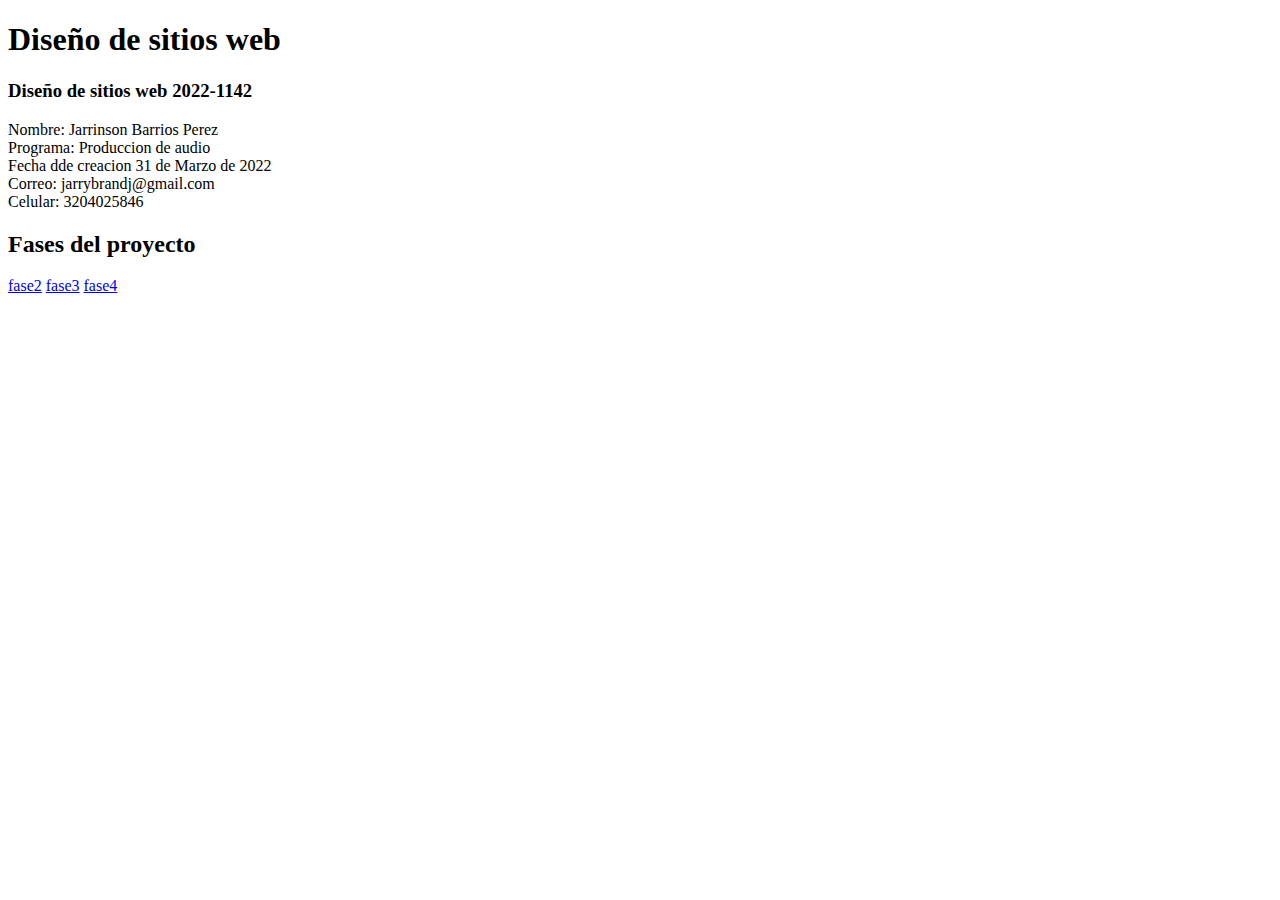
<file: index.html>
<!DOCTYPE html>
<html lang="en">
<head>
    <meta charset="UTF-8">
    <meta http-equiv="X-UA-Compatible" content="IE=edge">
    <meta name="viewport" content="width=device-width, initial-scale=1.0">
    <title>Document</title>
</head>
<body>
<h1>Diseño de sitios web</h1>
<h3>Diseño de sitios web 2022-1142</h3>
<p>Nombre: Jarrinson Barrios Perez<br>
Programa: Produccion de audio <br>
Fecha dde creacion 31 de Marzo de 2022<br>
Correo: jarrybrandj@gmail.com<br>
Celular: 3204025846<br>

</p>

<h2>Fases del proyecto</h2>   
<a href="fase2/design.html">fase2</a>
<a href="fase3/index.html">fase3</a>
<a href="Fase 4/index.html">fase4</a>
</body>
</html>
</file>
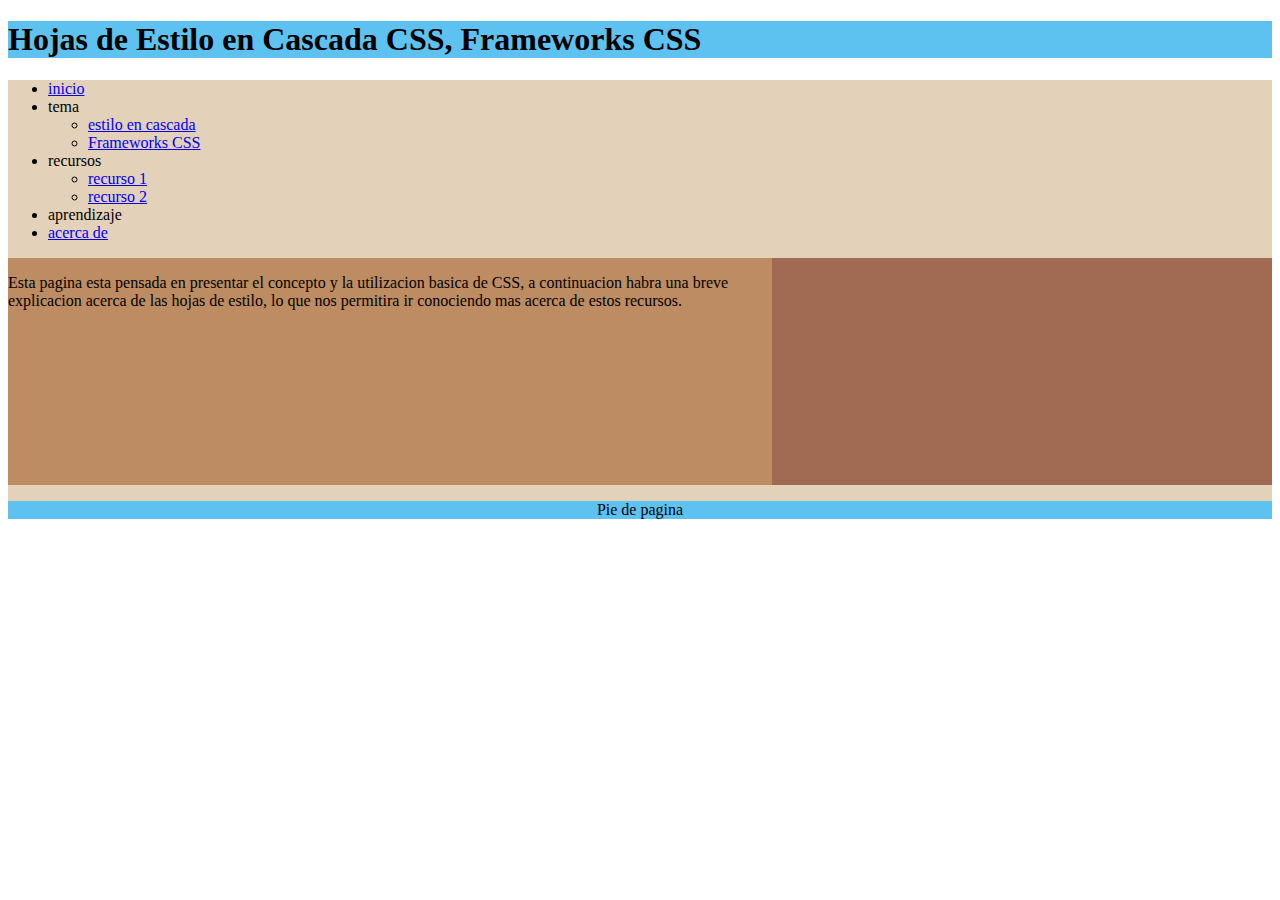
<file: Fase 3/index.html>
<!DOCTYPE html>
<html lang="en">
<head>
    <meta charset="UTF-8">
    <meta http-equiv="X-UA-Compatible" content="IE=edge">
    <meta name="viewport" content="width=device-width, initial-scale=1.0">
    <title>Document</title>
    <link rel="stylesheet" href="css/estilos.css">
</head>
<body>
    <header>
        <h1>Hojas de Estilo en Cascada CSS, Frameworks CSS</h1>
    </header>
<nav>
</h1>
</header>
<nav>
    <ul>
        <li><a href="index.html">inicio</a></li>
        <li>tema</li>
            <ul>
                <li><a href="tema1.html">estilo en cascada</a></li>
                <li><a href="tema2.html">Frameworks CSS</a></li>
            </ul>
        </li>
        <li>recursos
            <ul>
                <li><a href="recurso1.html">recurso 1</a></li>
                <li><a href="recurso2.html">recurso 2</a></li>
            </ul>
        </li>
        <li>aprendizaje</li>
        <li><a href="autor.html">acerca de</a></li>
    </ul>
</nav>
<main>
    <section>
        <article>
            <p>Esta pagina esta pensada en presentar el concepto y la utilizacion basica de CSS, a continuacion habra una breve explicacion acerca de las hojas de estilo, lo que nos permitira ir conociendo mas acerca de estos recursos.</p>

        </article>
        <article>
            <p></p>

        </article>
    </section>
    <aside>
        <iframe src="https://www.facebook.com/plugins/post.php?href=https%3A%2F%2Fwww.facebook.com%2Funadccavzipaquira%2F&width=500&show_text=true&height=223&appId" width="500" height="223" style="border:none;overflow:hidden" scrolling="no" frameborder="0" allowfullscreen="true" allow="autoplay; clipboard-write; encrypted-media; picture-in-picture; web-share"></iframe>
    </aside>
</main>
<footer>
    <p>Pie de pagina</p>
</footer>
</body>
</html>
</file>
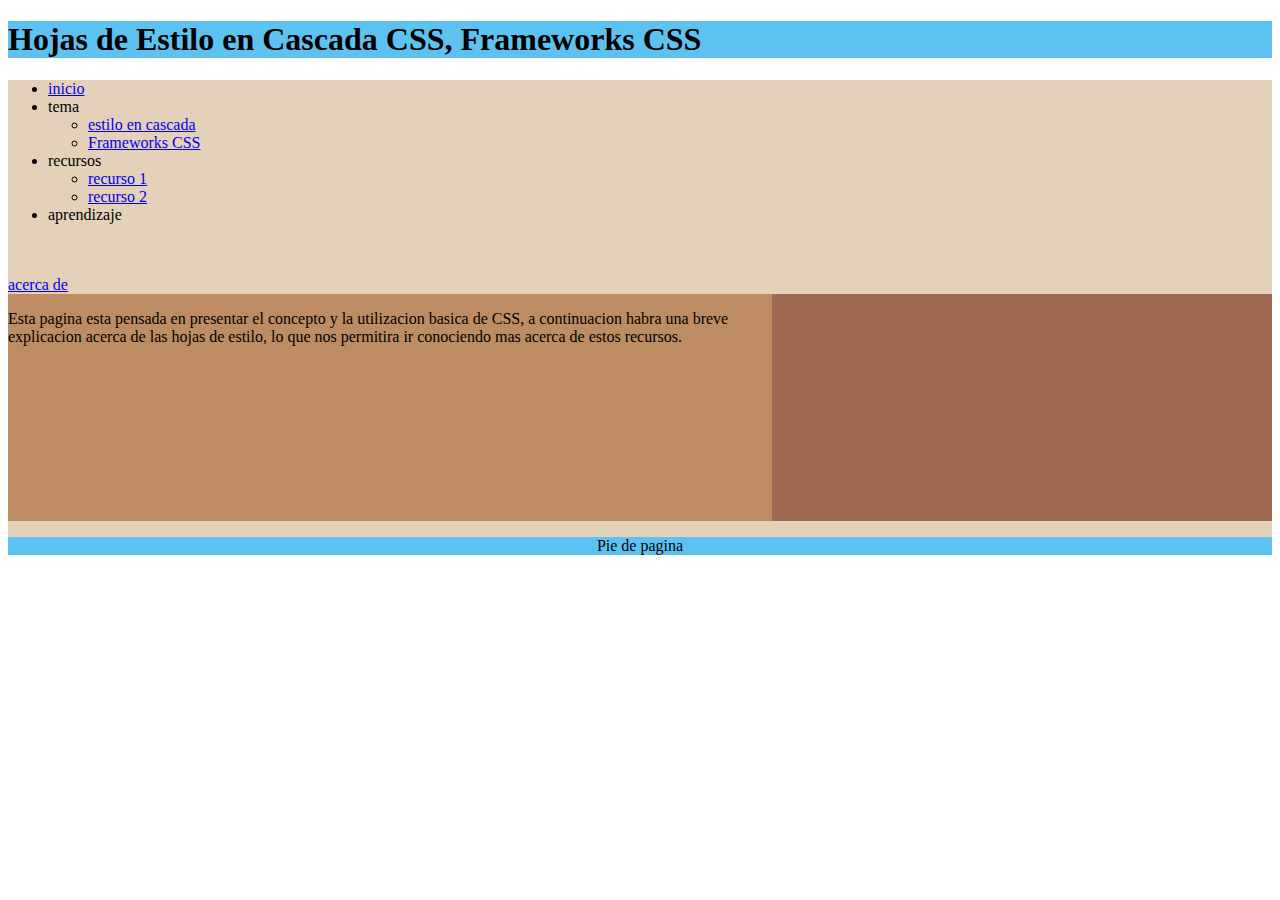
<file: Fase 4/index.html>
<!DOCTYPE html>
<html lang="en">

<head>
    <meta charset="UTF-8">
    <meta http-equiv="X-UA-Compatible" content="IE=edge">
    <meta name="viewport" content="width=device-width, initial-scale=1.0">
    <title>Document</title>
    <link rel="stylesheet" href="css/estilos.css">
</head>

<body>
    <header>
        <h1>Hojas de Estilo en Cascada CSS, Frameworks CSS</h1>
    </header>
    <nav>
        </h1>
        </header>
        <nav>
            <ul>
                <li><a href="index.html">inicio</a></li>
                <li>tema</li>
                <ul>
                    <li><a href="tema1.html">estilo en cascada</a></li>
                    <li><a href="tema2.html">Frameworks CSS</a></li>
                </ul>
                </li>
                <li>recursos
                    <ul>
                        <li><a href="recurso1.html">recurso 1</a></li>
                        <li><a href="recurso2.html">recurso 2</a></li>
                    </ul>
                </li>
                <li>aprendizaje</li>
            </ul>
            <li><a href="aprendizaje1.html" Aprendizaje 1</a></li>
            <li><a href="aprendizaje1.html" Aprendizaje 2</a></li>
            </ul>
            <li><a href="autor.html">acerca de</a></li>
            </ul>
        </nav>
        <main>
            <section>
                <article>
                    <p>Esta pagina esta pensada en presentar el concepto y la utilizacion basica de CSS, a continuacion
                        habra una breve explicacion acerca de las hojas de estilo, lo que nos permitira ir conociendo
                        mas acerca de estos recursos.</p>

                </article>
                <article>
                    <p></p>

                </article>
            </section>
            <aside>
                <iframe
                    src="https://www.facebook.com/plugins/post.php?href=https%3A%2F%2Fwww.facebook.com%2Funadccavzipaquira%2F&width=500&show_text=true&height=223&appId"
                    width="500" height="223" style="border:none;overflow:hidden" scrolling="no" frameborder="0"
                    allowfullscreen="true"
                    allow="autoplay; clipboard-write; encrypted-media; picture-in-picture; web-share"></iframe>
            </aside>
        </main>
        <footer>
            <p>Pie de pagina</p>
        </footer>
</body>

</html>
</file>
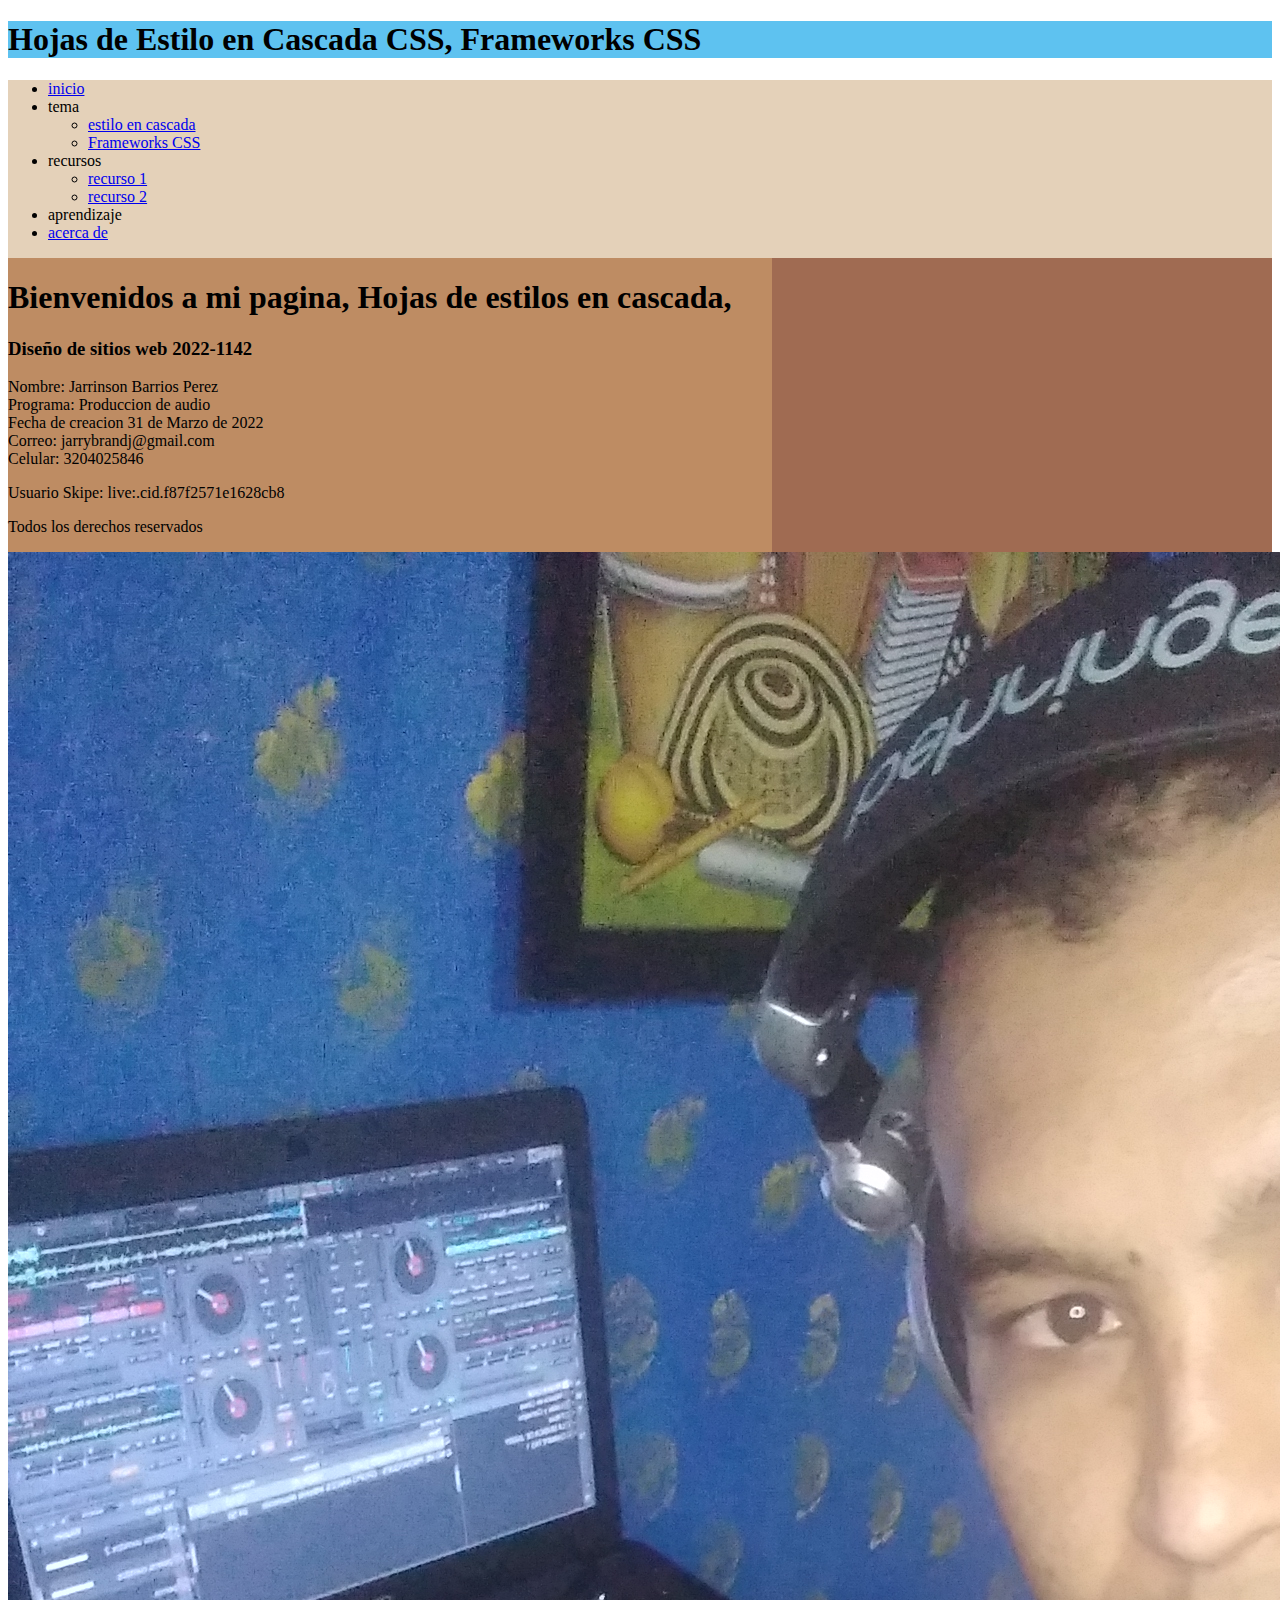
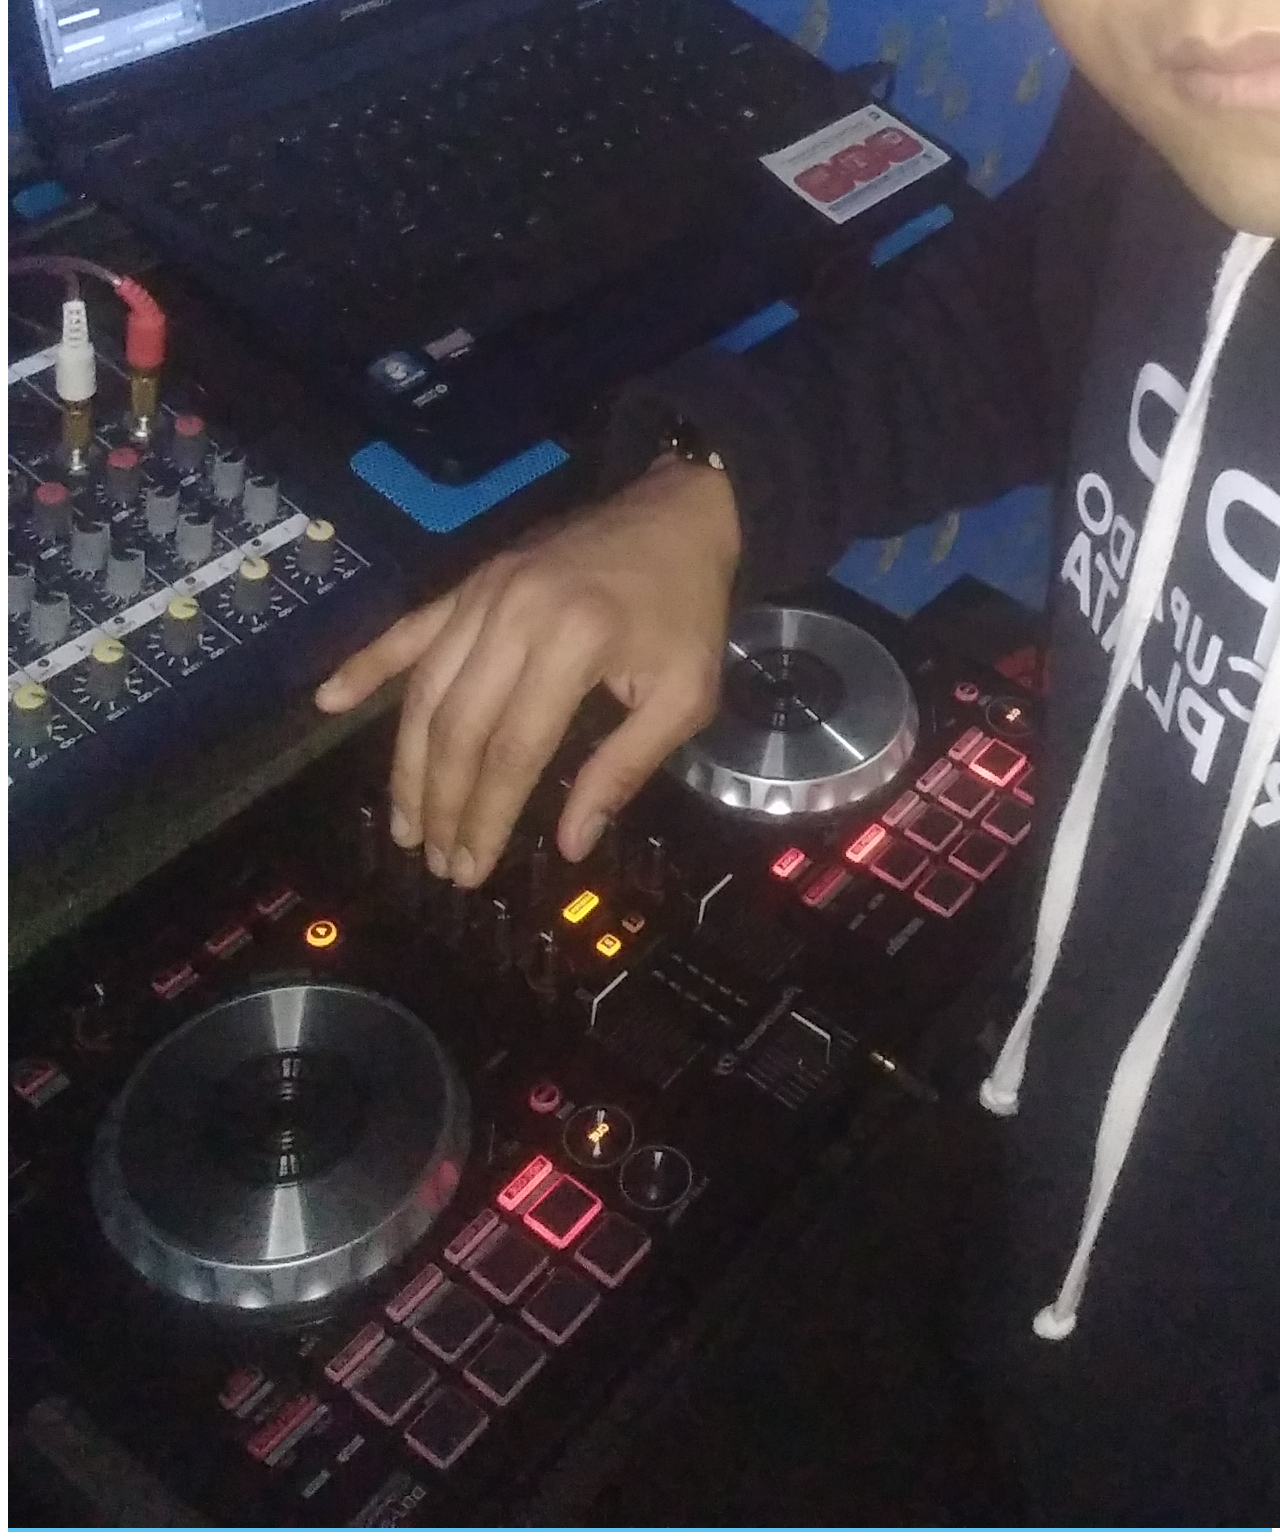
<file: Fase 3/autor.html>
<!DOCTYPE html>
<html lang="en">
<head>
    <meta charset="UTF-8">
    <meta http-equiv="X-UA-Compatible" content="IE=edge">
    <meta name="viewport" content="width=device-width, initial-scale=1.0">
    <title>Document</title>
    <link rel="stylesheet" href="css/estilos.css">
</head>
<body>
    <header>
        <h1>Hojas de Estilo en Cascada CSS, Frameworks CSS</h1>
    </header>
<nav>
</h1>
</header>
<nav>
    <ul>
        <li><a href="index.html">inicio</a></li>
        <li>tema</li>
            <ul>
                <li><a href="tema1.html">estilo en cascada</a></li>
                <li><a href="tema2.html">Frameworks CSS</a></li>
            </ul>
        </li>
        <li>recursos
            <ul>
                <li><a href="recurso1.html">recurso 1</a></li>
                <li><a href="recurso2.html">recurso 2</a></li>
            </ul>
        </li>
        <li>aprendizaje</li>
        <li><a href="autor.html">acerca de</a></li>
    </ul>
    
</nav>
<main>
    <section>
        <article>
              <p><h1>Bienvenidos a mi pagina, Hojas de estilos en cascada,</h1>
                 <h3>Diseño de sitios web 2022-1142</h3>
                  <p>Nombre: Jarrinson Barrios Perez<br>
                     Programa: Produccion de audio <br>
                     Fecha de creacion 31 de Marzo de 2022<br>
                     Correo: jarrybrandj@gmail.com<br>
                     Celular: 3204025846<br></p>

        </article>
        <article>
                  <p>Usuario Skipe: live:.cid.f87f2571e1628cb8</p>
                  <p>Todos los derechos reservados</p>
            

        </article>
    </section>
    <aside>
        <iframe src="https://www.facebook.com/plugins/post.php?href=https%3A%2F%2Fwww.facebook.com%2Funadccavzipaquira%2F&width=500&show_text=true&height=223&appId" width="500" height="223" style="border:none;overflow:hidden" scrolling="no" frameborder="0" allowfullscreen="true" allow="autoplay; clipboard-write; encrypted-media; picture-in-picture; web-share"></iframe>
    </aside>
</main>
<footer>
    <img src="img/Jarrinson Barrios.jpg" alt="">
</footer>
</body>
</html>
</file>
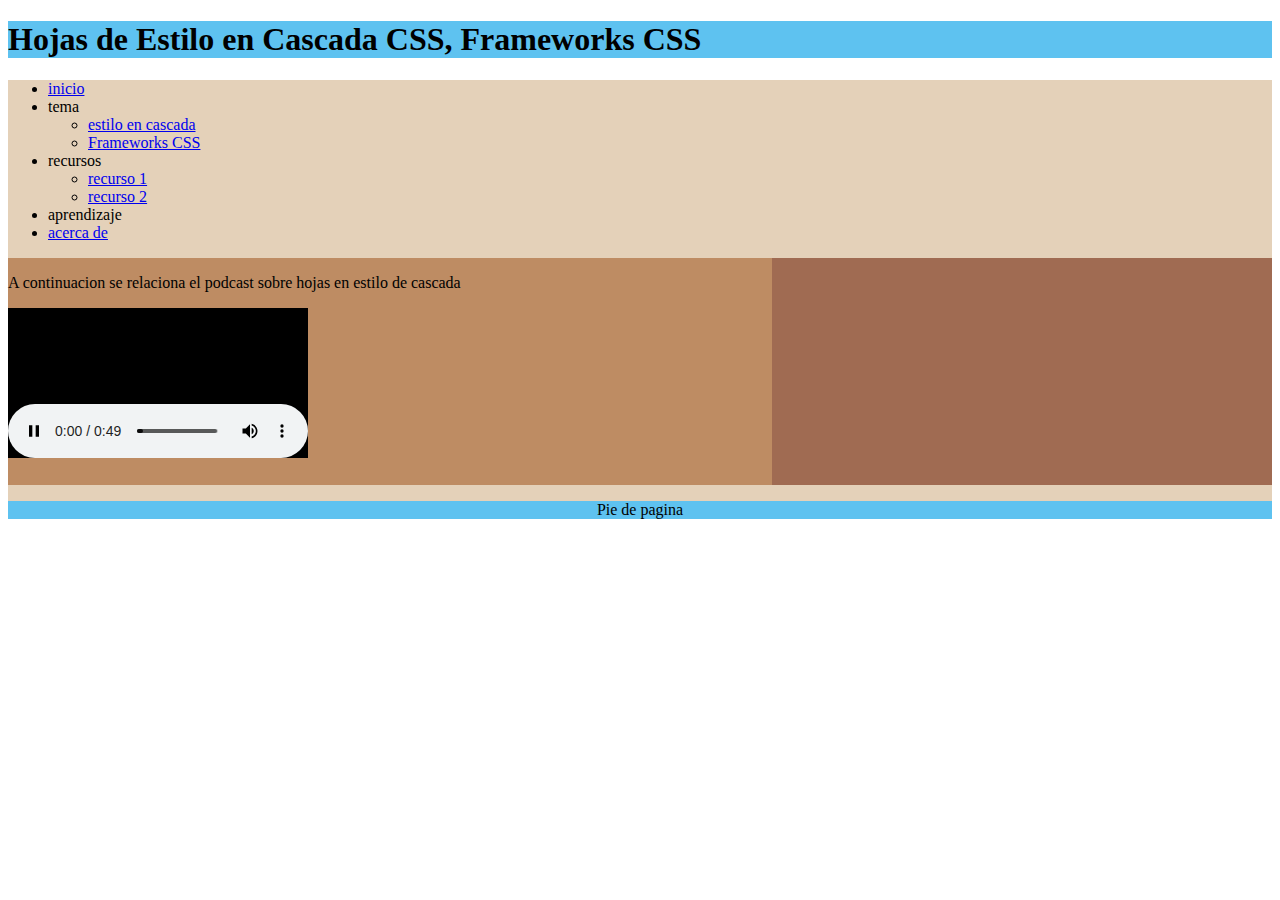
<file: Fase 3/recurso1.html>
<!DOCTYPE html>
<html lang="en">
<head>
    <meta charset="UTF-8">
    <meta http-equiv="X-UA-Compatible" content="IE=edge">
    <meta name="viewport" content="width=device-width, initial-scale=1.0">
    <title>Document</title>
    <link rel="stylesheet" href="css/estilos.css">
</head>
<body>
    <header>
        <h1>Hojas de Estilo en Cascada CSS, Frameworks CSS</h1>
    </header>
<nav>
</h1>
</header>
<nav>
    <ul>
        <li><a href="index.html">inicio</a></li>
        <li>tema</li>
            <ul>
                <li><a href="tema1.html">estilo en cascada</a></li>
                <li><a href="tema2.html">Frameworks CSS</a></li>
            </ul>
        </li>
        <li>recursos
            <ul>
                <li><a href="recurso1.html">recurso 1</a></li>
                <li><a href="recurso2.html">recurso 2</a></li>
            </ul>
        </li>
        <li>aprendizaje</li>
        <li><a href="autor.html">acerca de</a></li>
    </ul>
</nav>
<main>
    <section>
        <article>
            <p>A continuacion se relaciona el podcast sobre hojas en estilo de cascada</p>

        </article>
        <article>
            <iframe src="audios/Hojas de estilos en cascadas audio.mp3" frameborder="0"></iframe>

        </article>
    </section>
    <aside>
        <iframe src="https://www.facebook.com/plugins/post.php?href=https%3A%2F%2Fwww.facebook.com%2Funadccavzipaquira%2F&width=500&show_text=true&height=223&appId" width="500" height="223" style="border:none;overflow:hidden" scrolling="no" frameborder="0" allowfullscreen="true" allow="autoplay; clipboard-write; encrypted-media; picture-in-picture; web-share"></iframe>
    </aside>
</main>
<footer>
    <p>Pie de pagina</p>
</footer>
</body>
</html>
</file>
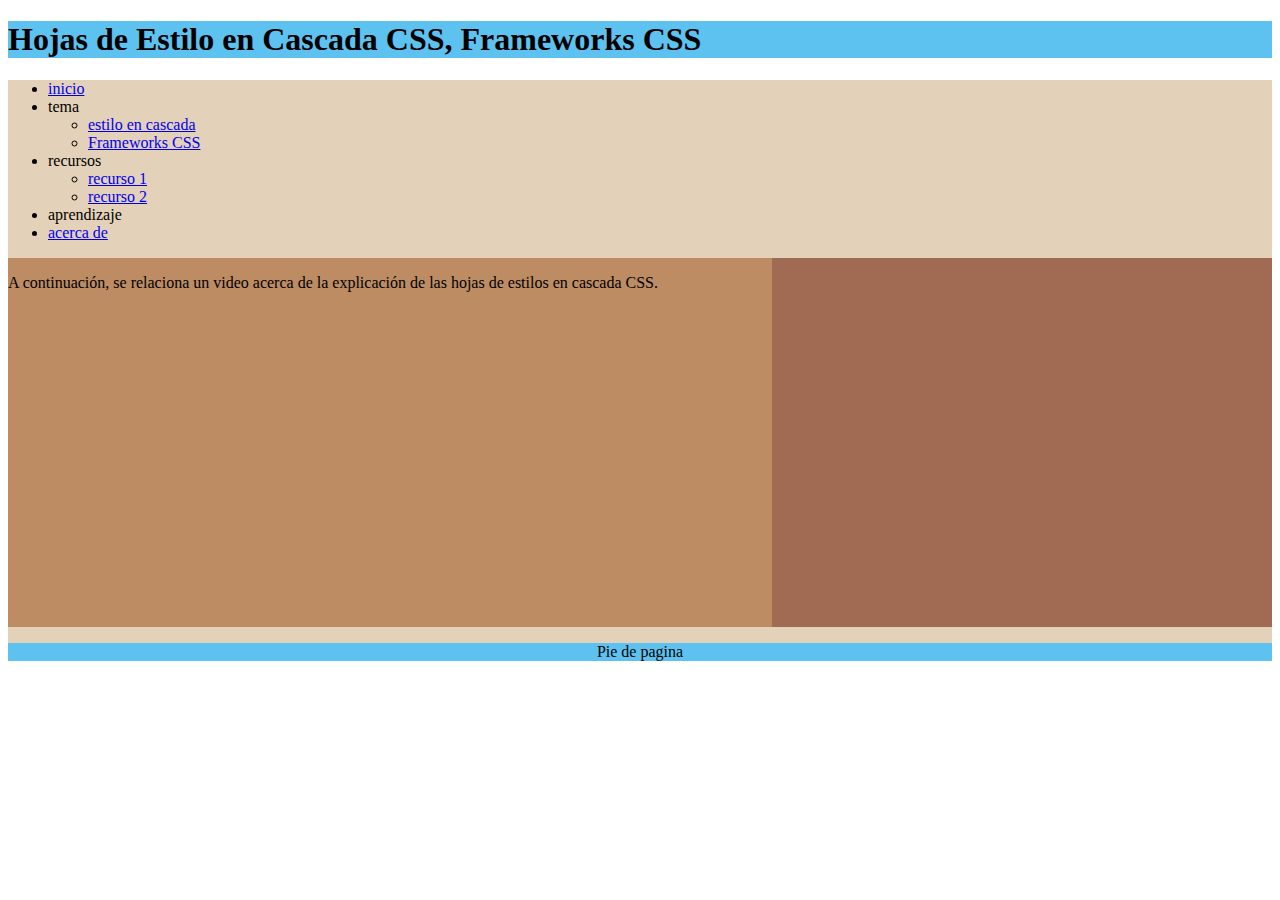
<file: Fase 3/recurso2.html>
<!DOCTYPE html>
<html lang="en">
<head>
    <meta charset="UTF-8">
    <meta http-equiv="X-UA-Compatible" content="IE=edge">
    <meta name="viewport" content="width=device-width, initial-scale=1.0">
    <title>Document</title>
    <link rel="stylesheet" href="css/estilos.css">
</head>
<body>
    <header>
        <h1>Hojas de Estilo en Cascada CSS, Frameworks CSS</h1>
    </header>
<nav>
</h1>
</header>
<nav>
    <ul>
        <li><a href="index.html">inicio</a></li>
        <li>tema</li>
            <ul>
                <li><a href="tema1.html">estilo en cascada</a></li>
                <li><a href="tema2.html">Frameworks CSS</a></li>
            </ul>
        </li>
        <li>recursos
            <ul>
                <li><a href="recurso1.html">recurso 1</a></li>
                <li><a href="recurso2.html">recurso 2</a></li>
            </ul>
        </li>
        <li>aprendizaje</li>
        <li><a href="autor.html">acerca de</a></li>
    </ul>
</nav>
<main>
    <section>
        <article>
            <p>A continuación, se relaciona un video acerca de la explicación de las hojas de estilos en cascada CSS.</p>

        </article>
        <article>
            <iframe width="560" height="315" src="https://www.youtube.com/embed/5DH3NdKZerw" title="YouTube video player" frameborder="0" allow="accelerometer; autoplay; clipboard-write; encrypted-media; gyroscope; picture-in-picture" allowfullscreen></iframe>

        </article>
    </section>
    <aside>
        <iframe src="https://www.facebook.com/plugins/post.php?href=https%3A%2F%2Fwww.facebook.com%2Funadccavzipaquira%2F&width=500&show_text=true&height=223&appId" width="500" height="223" style="border:none;overflow:hidden" scrolling="no" frameborder="0" allowfullscreen="true" allow="autoplay; clipboard-write; encrypted-media; picture-in-picture; web-share"></iframe>
    </aside>
</main>
<footer>
    <p>Pie de pagina</p>
</footer>
</body>
</html>
</file>
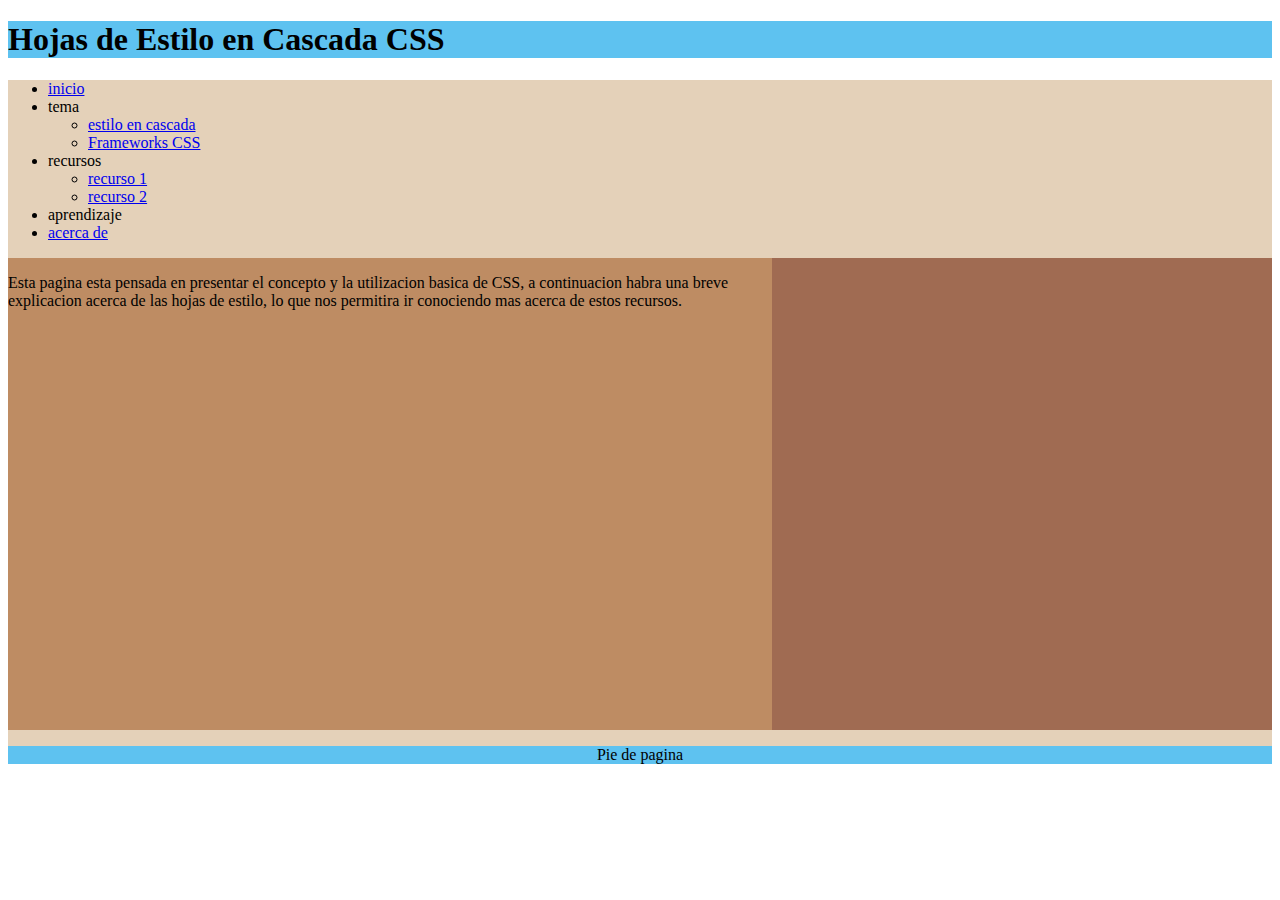
<file: Fase 3/tema1.html>
<!DOCTYPE html>
<html lang="en">
<head>
    <meta charset="UTF-8">
    <meta http-equiv="X-UA-Compatible" content="IE=edge">
    <meta name="viewport" content="width=device-width, initial-scale=1.0">
    <title>Document</title>
    <link rel="stylesheet" href="css/estilos.css">
</head>
<body>
    <header>
        <h1>Hojas de Estilo en Cascada CSS</h1>
    </header>
<nav>
</h1>
</header>
<nav>
    <ul>
        <li><a href="index.html">inicio</a></li>
        <li>tema</li>
            <ul>
                <li><a href="tema1.html">estilo en cascada</a></li>
                <li><a href="tema2.html">Frameworks CSS</a></li>
            </ul>
        </li>
        <li>recursos
            <ul>
                <li><a href="recurso1.html">recurso 1</a></li>
                <li><a href="recurso2.html">recurso 2</a></li>
            </ul>
        </li>
        <li>aprendizaje</li>
        <li><a href="autor.html">acerca de</a></li>
    </ul>
</nav>
<main>
    <section>
        <article>
            <p>Esta pagina esta pensada en presentar el concepto y la utilizacion basica de CSS, a continuacion habra una breve explicacion acerca de las hojas de estilo, lo que nos permitira ir conociendo mas acerca de estos recursos.</p>

        </article>
        <article>
            <iframe src="pdf/Hojas de estilo en cascada.pdf" frameborder="0"width="600"height="400"></iframe>

        </article>
    </section>
    <aside>
        <iframe src="https://www.facebook.com/plugins/post.php?href=https%3A%2F%2Fwww.facebook.com%2Funadccavzipaquira%2F&width=500&show_text=true&height=223&appId" width="500" height="223" style="border:none;overflow:hidden" scrolling="no" frameborder="0" allowfullscreen="true" allow="autoplay; clipboard-write; encrypted-media; picture-in-picture; web-share"></iframe>
    </aside>
</main>
<footer>
    <p>Pie de pagina</p>
</footer>
</body>
</html>
</file>
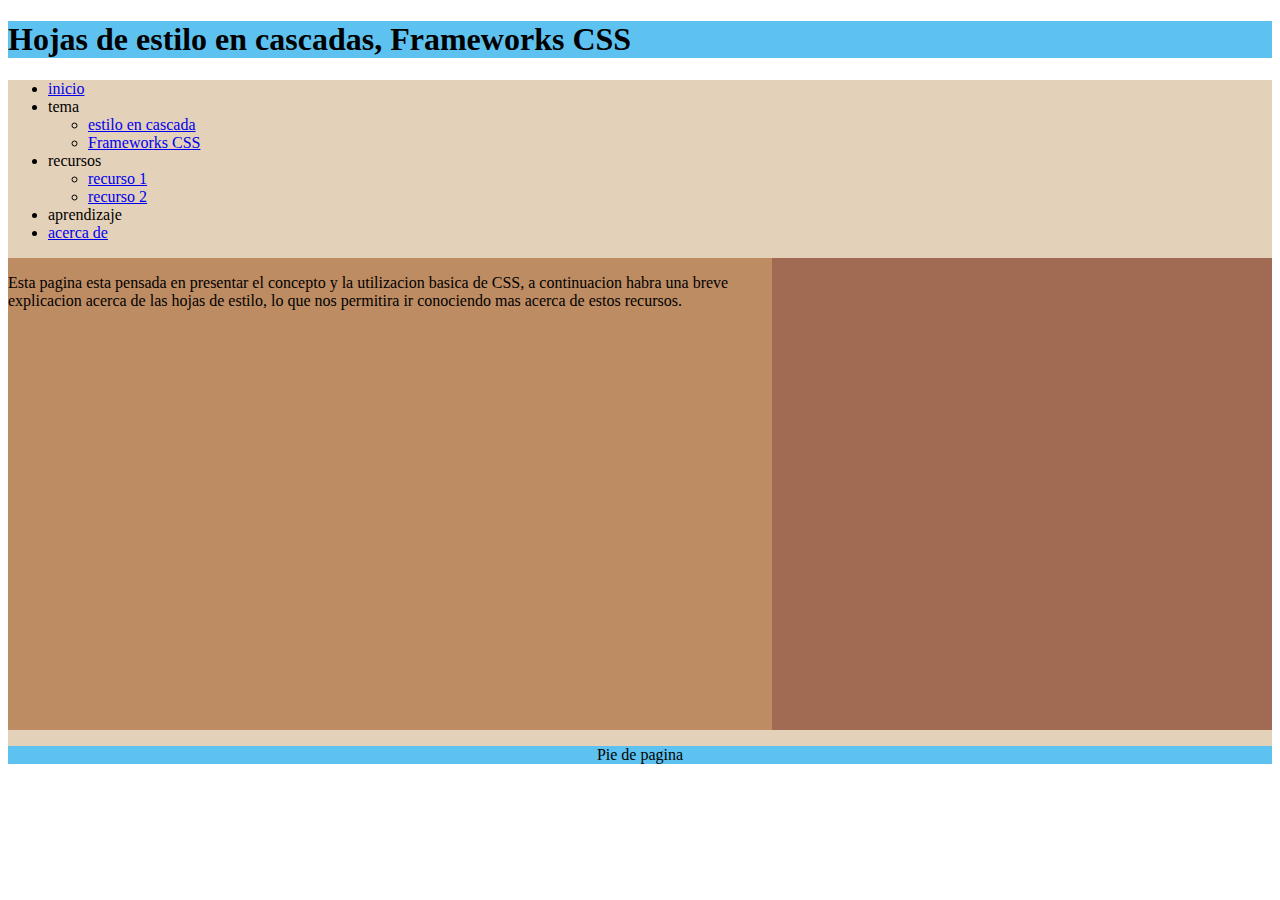
<file: Fase 3/tema2.html>
<!DOCTYPE html>
<html lang="en">
<head>
    <meta charset="UTF-8">
    <meta http-equiv="X-UA-Compatible" content="IE=edge">
    <meta name="viewport" content="width=device-width, initial-scale=1.0">
    <title>Document</title>
    <link rel="stylesheet" href="css/estilos.css">
</head>
<body>
    <header>
        <h1>Hojas de estilo en cascadas, Frameworks CSS</h1>
    </header>
<nav>
</h1>
</header>
<nav>
    <ul>
        <li><a href="index.html">inicio</a></li>
        <li>tema</li>
            <ul>
                <li><a href="tema1.html">estilo en cascada</a></li>
                <li><a href="tema2.html">Frameworks CSS</a></li>
            </ul>
        </li>
        <li>recursos
            <ul>
                <li><a href="recurso1.html">recurso 1</a></li>
                <li><a href="recurso2.html">recurso 2</a></li>
            </ul>
        </li>
        <li>aprendizaje</li>
        <li><a href="autor.html">acerca de</a></li>
    </ul>
</nav>
<main>
    <section>
        <article>
            <p>Esta pagina esta pensada en presentar el concepto y la utilizacion basica de CSS, a continuacion habra una breve explicacion acerca de las hojas de estilo, lo que nos permitira ir conociendo mas acerca de estos recursos.</p>

        </article>
        <article>
            <iframe src="pdf/Hojas de estilo en cascada 2.pdf" frameborder="0"width="600"height="400"></iframe>

        </article>
    </section>
    <aside>
        <iframe src="https://www.facebook.com/plugins/post.php?href=https%3A%2F%2Fwww.facebook.com%2Funadccavzipaquira%2F&width=500&show_text=true&height=223&appId" width="500" height="223" style="border:none;overflow:hidden" scrolling="no" frameborder="0" allowfullscreen="true" allow="autoplay; clipboard-write; encrypted-media; picture-in-picture; web-share"></iframe>
    </aside>
</main>
<footer>
    <p>Pie de pagina</p>
</footer>
</body>
</html>
</file>
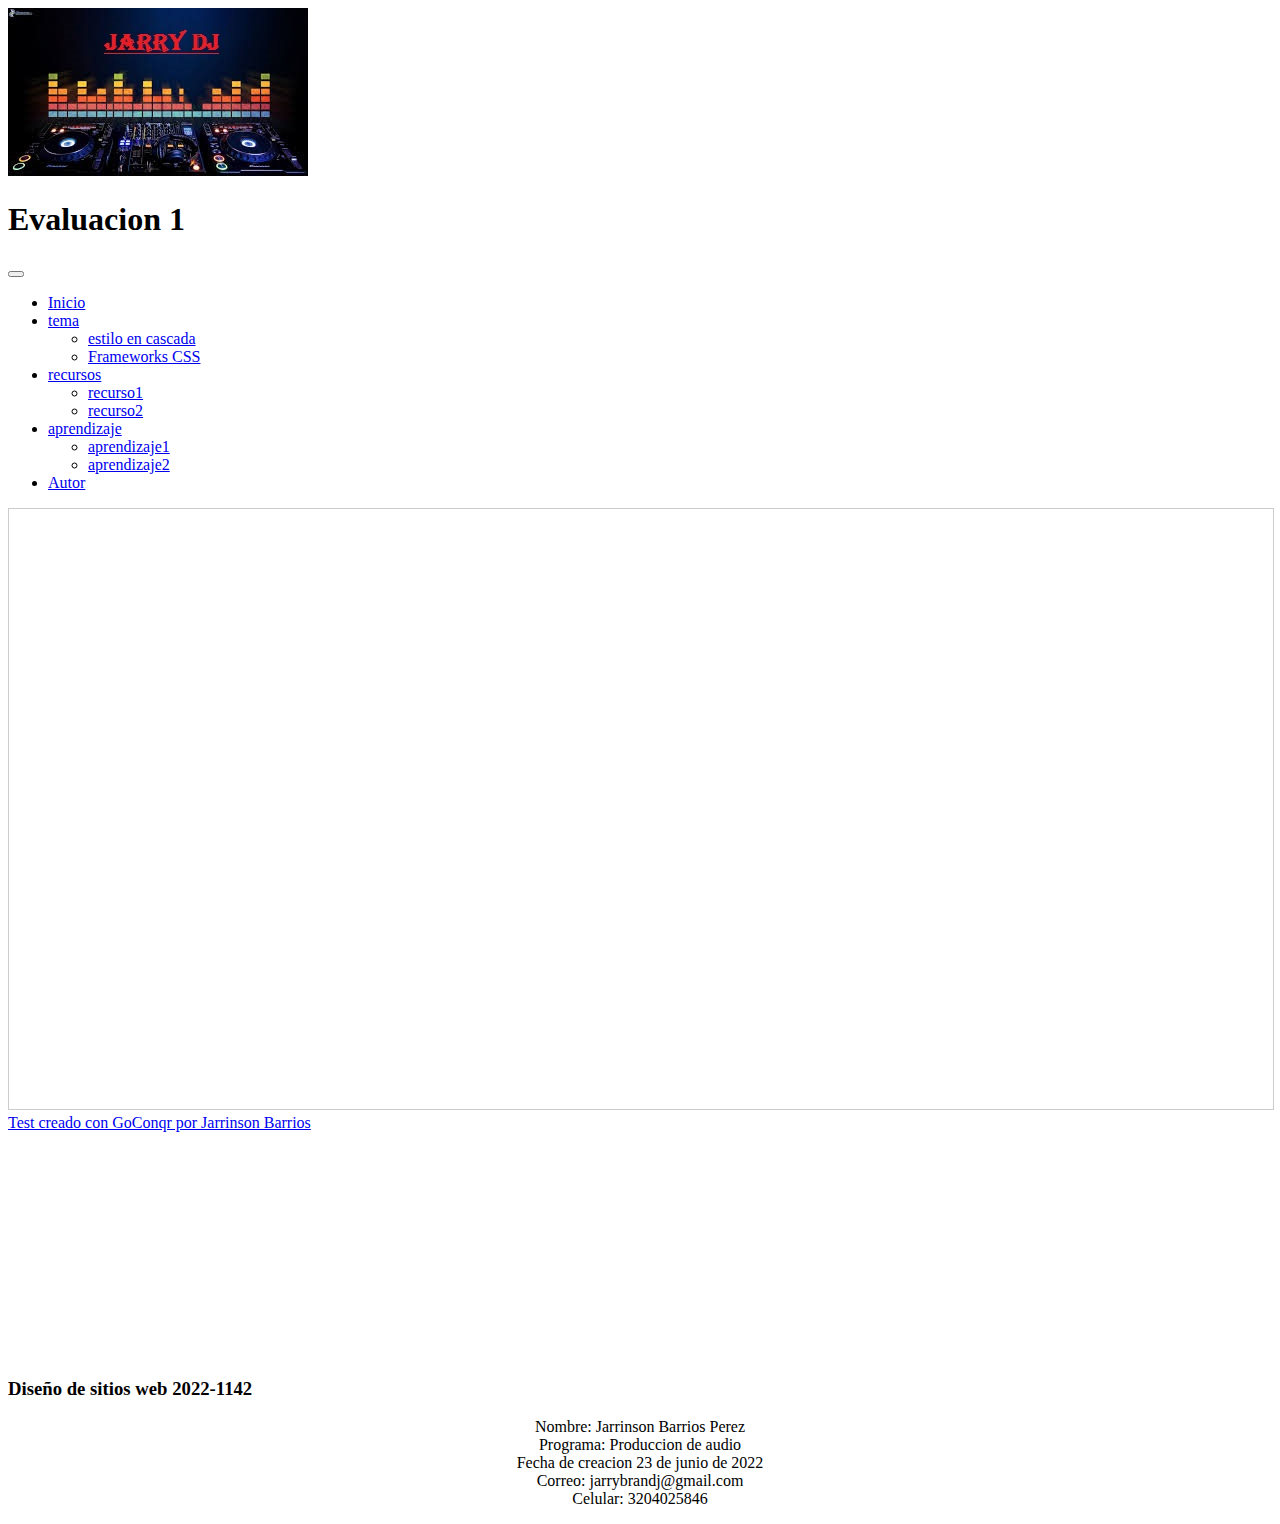
<file: Fase 4/aprendizaje1.html>
<!DOCTYPE html>
<html lang="en">
<head>
    <meta charset="UTF-8">
    <meta http-equiv="X-UA-Compatible" content="IE=edge">
    <meta name="viewport" content="width=device-width, initial-scale=1.0">
    <title>Bootstrap demo</title>
    <link href="https://cdn.jsdelivr.net/npm/bootstrap@5.0.2/dist/css/bootstrap.min.css" rel="stylesheet" integrity="sha384-EVSTQN3/azprG1Anm3QDgpJLIm9Nao0Yz1ztcQTwFspd3yD65VohhpuuCOmLASjC" crossorigin="anonymous">
<script src="https://cdn.jsdelivr.net/npm/bootstrap@5.0.2/dist/js/bootstrap.bundle.min.js" integrity="sha384-MrcW6ZMFYlzcLA8Nl+NtUVF0sA7MsXsP1UyJoMp4YLEuNSfAP+JcXn/tWtIaxVXM" crossorigin="anonymous"></script>
</head>
  
  <body>
   
<header class="contenedor-fluid bg-primary">
<div class="row">
     <div class="col-4"><img src="img/logo 1.jpg"></div>
     <div class="col-8"><h1>Evaluacion 1</h1></div>
  </div>    
  </div>
</header>
<nav class="navbar navbar-expand-lg navbar-dark bg-dark">
    <div class="container-fluid">     
      <button class="navbar-toggler" type="button" data-bs-toggle="collapse" data-bs-target="#navbarSupportedContent" aria-controls="navbarSupportedContent" aria-expanded="false" aria-label="Toggle navigation">
        <span class="navbar-toggler-icon"></span>
      </button>
      <div class="collapse navbar-collapse" id="navbarSupportedContent">
        <ul class="navbar-nav me-auto mb-2 mb-lg-0">
          <li class="nav-item">
            <a class="nav-link active" aria-current="page" href="index.html"> Inicio </a>
            <li class="nav-item dropdown">
              <a class="nav-link dropdown-toggle" href="#" id="navbarDropdown" role="button"
              data-bs-toggle="dropdown" aria-expanded="false">
              tema
            </a>
              <ul class="dropdown-menu" aria-labelledby="navbarDropdown">
                <li><a class="dropdown-item" href="tema1.html">estilo en cascada</a></li>
                <li><a class="dropdown-item" href="tema1.html">Frameworks CSS</a></li>              
              </ul>
            </li>          
          <li class="nav-item dropdown">
            <a class="nav-link dropdown-toggle" href="#" id="navbarDropdown" role="button"
            data-bs-toggle="dropdown" aria-expanded="false">
      recursos    
            </a>
            <ul class="dropdown-menu" aria-labelledby="navbarDropdown">
              <li><a class="dropdown-item" href="recurso1.html">recurso1</a></li>
              <li><a class="dropdown-item" href="recurso2.html">recurso2</a></li>              
            </ul>
          </li>
          <li class="nav-item dropdown">
            <a class="nav-link dropdown-toggle" href="#" id="navbarDropdown" role="button"
            data-bs-toggle="dropdown" aria-expanded="false">
            aprendizaje
          </a>
            <ul class="dropdown-menu" aria-labelledby="navbarDropdown">
              <li><a class="dropdown-item" href="aprendizaje1.html">aprendizaje1</a></li>
              <li><a class="dropdown-item" href="aprendizaje2.html">aprendizaje2</a></li>              
            </ul>
          </li>
        <li class="nav-item">
          <a class="nav-link" href="autor.html">Autor</a>
        </li>         
          </li>        
        </ul>        
      </div>
    </div>
  </nav>
  <main class="container">
<div class="row">
  <div class="col-md-8">
    <iframe width='100%'  height='600px'  scrolling='yes'  src='https:&#x2F;&#x2F;www.goconqr.com&#x2F;es-ES&#x2F;p&#x2F;37034761-cuestionario-1-quizzes?frame=true'  style='border: 1px solid #ccc'  allowfullscreen  webkitallowfullscreen  mozallowfullscreen  oallowfullscreen  msallowfullscreen></iframe><a href='https:&#x2F;&#x2F;www.goconqr.com&#x2F;es&#x2F;tests'>Test creado con GoConqr por Jarrinson Barrios</a>
  </div>
  <aside class="col-md-4">
    <iframe src="https://www.facebook.com/plugins/post.php?href=https%3A%2F%2F.facebook.com%2FUniversidadUNAD%2F&width=500&show_text=true&height=223&appId" width="500" height="223" style="border:none;overflow:hidden" scrolling="no" frameborder="0" allowfullscreen="true" allow="autoplay; clipboard-write; encrypted-media; picture-in-picture; web-share"></iframe>
  </aside>
</div>
  </main>
<footer class="container-fluid bg-primary">
  <div class="row">
    <div class="col-md-12">
      
        <h3>Diseño de sitios web 2022-1142</h3>
         <p align="center">Nombre: Jarrinson Barrios Perez<br>
            Programa: Produccion de audio <br>
            Fecha de creacion 23 de junio de 2022<br>
            Correo: jarrybrandj@gmail.com<br>
            Celular: 3204025846<br></p>
    </div>
  </div>
 
</footer>
    
</body>
</html>
</file>
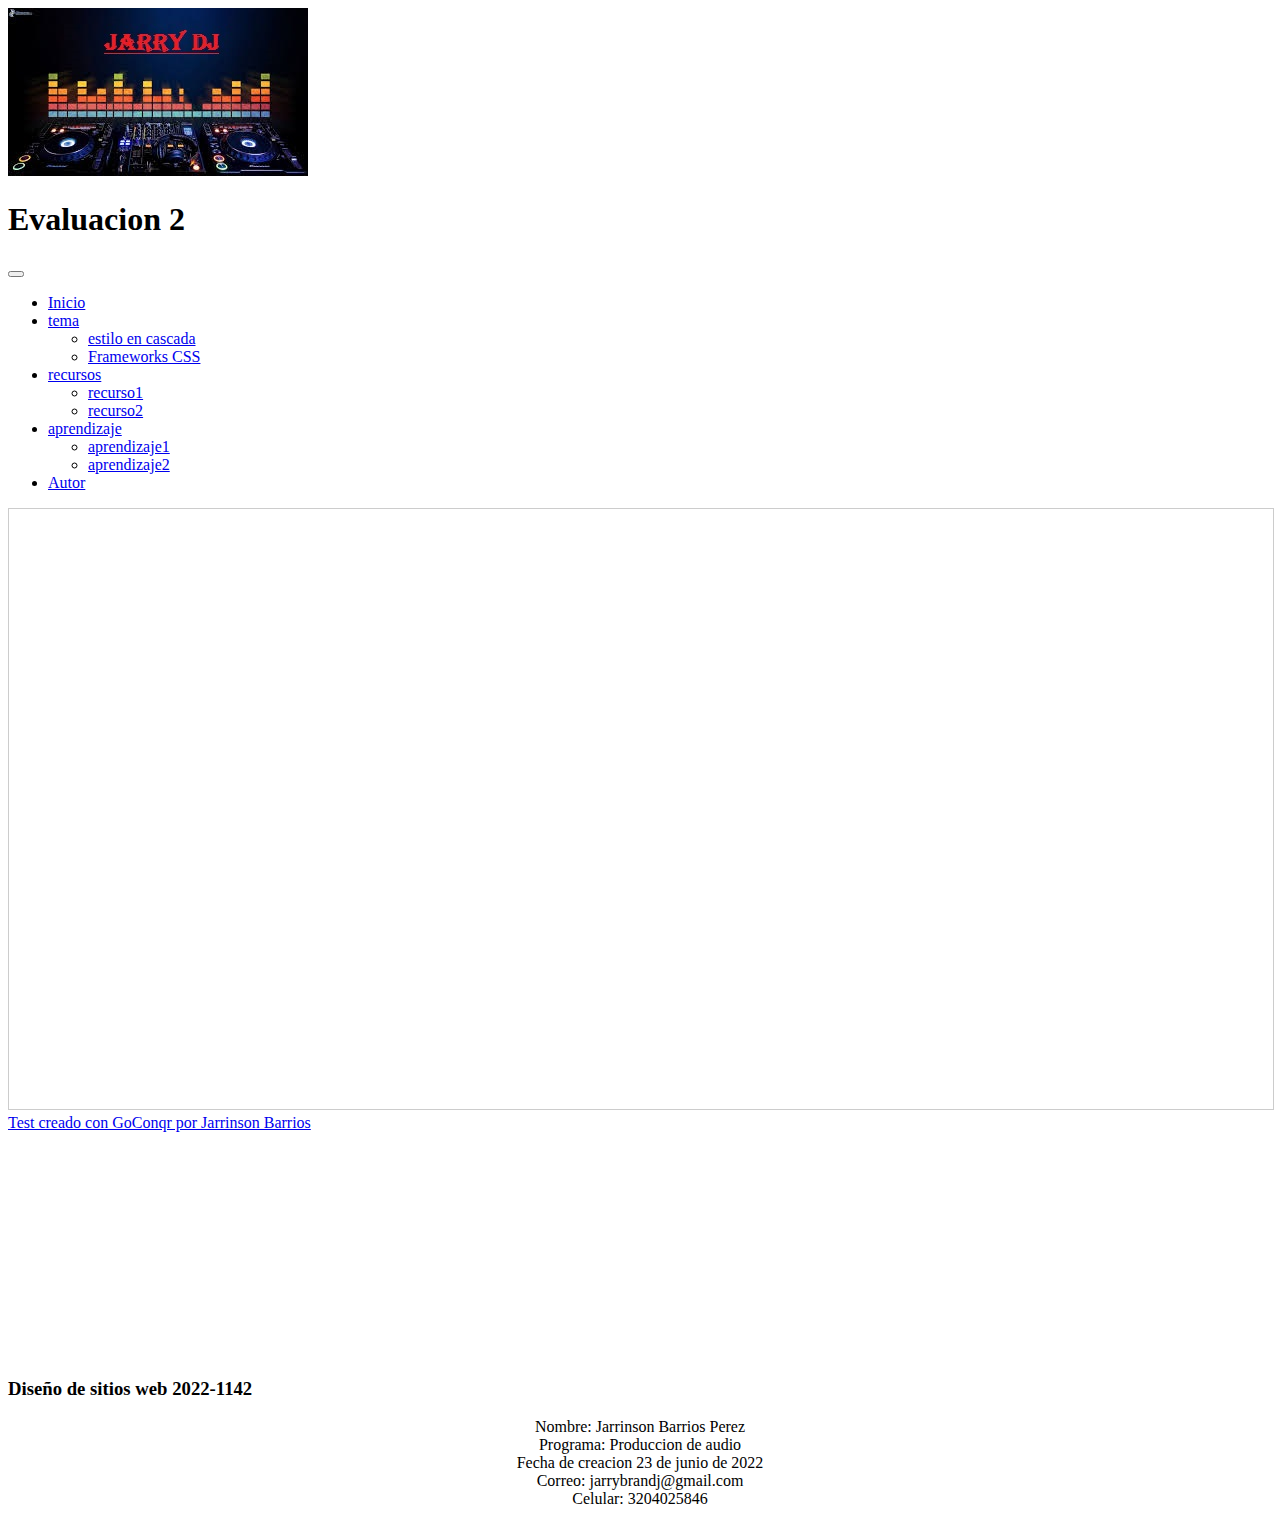
<file: Fase 4/aprendizaje2.html>
<!DOCTYPE html>
<html lang="en">
<head>
    <meta charset="UTF-8">
    <meta http-equiv="X-UA-Compatible" content="IE=edge">
    <meta name="viewport" content="width=device-width, initial-scale=1.0">
    <title>Bootstrap demo</title>
    <link href="https://cdn.jsdelivr.net/npm/bootstrap@5.0.2/dist/css/bootstrap.min.css" rel="stylesheet" integrity="sha384-EVSTQN3/azprG1Anm3QDgpJLIm9Nao0Yz1ztcQTwFspd3yD65VohhpuuCOmLASjC" crossorigin="anonymous">
<script src="https://cdn.jsdelivr.net/npm/bootstrap@5.0.2/dist/js/bootstrap.bundle.min.js" integrity="sha384-MrcW6ZMFYlzcLA8Nl+NtUVF0sA7MsXsP1UyJoMp4YLEuNSfAP+JcXn/tWtIaxVXM" crossorigin="anonymous"></script>
</head>
  
  <body>
   
<header class="contenedor-fluid bg-primary">
<div class="row">
     <div class="col-4"><img src="img/logo 1.jpg"></div>
     <div class="col-8"><h1>Evaluacion 2</h1></div>
  </div>    
  </div>
</header>
<nav class="navbar navbar-expand-lg navbar-dark bg-dark">
    <div class="container-fluid">     
      <button class="navbar-toggler" type="button" data-bs-toggle="collapse" data-bs-target="#navbarSupportedContent" aria-controls="navbarSupportedContent" aria-expanded="false" aria-label="Toggle navigation">
        <span class="navbar-toggler-icon"></span>
      </button>
      <div class="collapse navbar-collapse" id="navbarSupportedContent">
        <ul class="navbar-nav me-auto mb-2 mb-lg-0">
          <li class="nav-item">
            <a class="nav-link active" aria-current="page" href="index.html"> Inicio </a>
            <li class="nav-item dropdown">
              <a class="nav-link dropdown-toggle" href="#" id="navbarDropdown" role="button"
              data-bs-toggle="dropdown" aria-expanded="false">
              tema
            </a>
              <ul class="dropdown-menu" aria-labelledby="navbarDropdown">
                <li><a class="dropdown-item" href="tema1.html">estilo en cascada</a></li>
                <li><a class="dropdown-item" href="tema1.html">Frameworks CSS</a></li>              
              </ul>
            </li>          
          <li class="nav-item dropdown">
            <a class="nav-link dropdown-toggle" href="#" id="navbarDropdown" role="button"
            data-bs-toggle="dropdown" aria-expanded="false">
      recursos    
            </a>
            <ul class="dropdown-menu" aria-labelledby="navbarDropdown">
              <li><a class="dropdown-item" href="recurso1.html">recurso1</a></li>
              <li><a class="dropdown-item" href="recurso2.html">recurso2</a></li>              
            </ul>
          </li>
          <li class="nav-item dropdown">
            <a class="nav-link dropdown-toggle" href="#" id="navbarDropdown" role="button"
            data-bs-toggle="dropdown" aria-expanded="false">
            aprendizaje
          </a>
            <ul class="dropdown-menu" aria-labelledby="navbarDropdown">
              <li><a class="dropdown-item" href="aprendizaje1.html">aprendizaje1</a></li>
              <li><a class="dropdown-item" href="aprendizaje2.html">aprendizaje2</a></li>              
            </ul>
          </li>
        <li class="nav-item">
          <a class="nav-link" href="autor.html">Autor</a>
        </li>         
          </li>        
        </ul>        
      </div>
    </div>
  </nav>
  <main class="container">
<div class="row">
  <div class="col-md-8">
    <iframe width='100%'  height='600px'  scrolling='yes'  src='https:&#x2F;&#x2F;www.goconqr.com&#x2F;es-ES&#x2F;p&#x2F;37034761-cuestionario-1-quizzes?frame=true'  style='border: 1px solid #ccc'  allowfullscreen  webkitallowfullscreen  mozallowfullscreen  oallowfullscreen  msallowfullscreen></iframe><a href='https:&#x2F;&#x2F;www.goconqr.com&#x2F;es&#x2F;tests'>Test creado con GoConqr por Jarrinson Barrios</a>
  </div>
  <aside class="col-md-4">
    <iframe src="https://www.facebook.com/plugins/post.php?href=https%3A%2F%2F.facebook.com%2FUniversidadUNAD%2F&width=500&show_text=true&height=223&appId" width="500" height="223" style="border:none;overflow:hidden" scrolling="no" frameborder="0" allowfullscreen="true" allow="autoplay; clipboard-write; encrypted-media; picture-in-picture; web-share"></iframe>
  </aside>
</div>
  </main>
<footer class="container-fluid bg-primary">
  <div class="row">
    <div class="col-md-12">
      
        <h3>Diseño de sitios web 2022-1142</h3>
         <p align="center">Nombre: Jarrinson Barrios Perez<br>
            Programa: Produccion de audio <br>
            Fecha de creacion 23 de junio de 2022<br>
            Correo: jarrybrandj@gmail.com<br>
            Celular: 3204025846<br></p>
    </div>
  </div>
 
</footer>
    
</body>
</html>
</file>
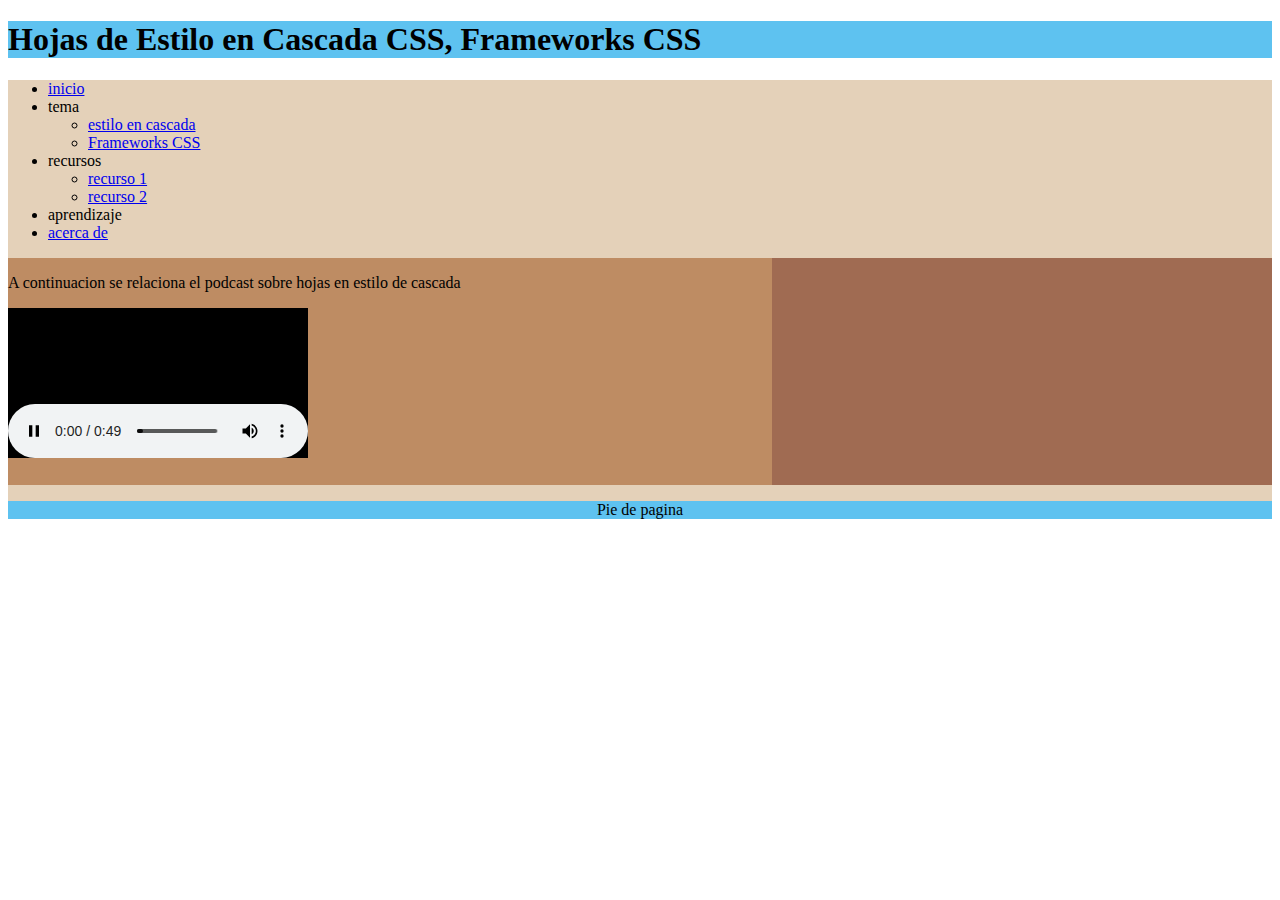
<file: Fase 4/recurso1.html>
<!DOCTYPE html>
<html lang="en">
<head>
    <meta charset="UTF-8">
    <meta http-equiv="X-UA-Compatible" content="IE=edge">
    <meta name="viewport" content="width=device-width, initial-scale=1.0">
    <title>Document</title>
    <link rel="stylesheet" href="css/estilos.css">
</head>
<body>
    <header>
        <h1>Hojas de Estilo en Cascada CSS, Frameworks CSS</h1>
    </header>
<nav>
</h1>
</header>
<nav>
    <ul>
        <li><a href="index.html">inicio</a></li>
        <li>tema</li>
            <ul>
                <li><a href="tema1.html">estilo en cascada</a></li>
                <li><a href="tema2.html">Frameworks CSS</a></li>
            </ul>
        </li>
        <li>recursos
            <ul>
                <li><a href="recurso1.html">recurso 1</a></li>
                <li><a href="recurso2.html">recurso 2</a></li>
            </ul>
        </li>
        <li>aprendizaje</li>
        <li><a href="autor.html">acerca de</a></li>
    </ul>
</nav>
<main>
    <section>
        <article>
            <p>A continuacion se relaciona el podcast sobre hojas en estilo de cascada</p>

        </article>
        <article>
            <iframe src="audios/Hojas de estilos en cascadas audio.mp3" frameborder="0"></iframe>

        </article>
    </section>
    <aside>
        <iframe src="https://www.facebook.com/plugins/post.php?href=https%3A%2F%2F.facebook.com%2FUniversidadUNAD%2F&width=500&show_text=true&height=223&appId" width="500" height="223" style="border:none;overflow:hidden" scrolling="no" frameborder="0" allowfullscreen="true" allow="autoplay; clipboard-write; encrypted-media; picture-in-picture; web-share"></iframe>
    </aside>
</main>
<footer>
    <p>Pie de pagina</p>
</footer>
</body>
</html>
</file>
<file: Fase 3/css/estilos.css>
header{
    background: #5ec2f0;
}
nav{
    background: #E4D1B9;
}
section{
    background: #BE8C63;
    grid-column: 1/4;
}
aside{
    background: #a06b52;
    grid-column:4/5;
}
footer{
    background: #5ec2f0;
    text-align: center;
}
main{
    display: grid;
    grid-template-columns: 1fr 1fr 1fr 1fr ;
}
</file>
<file: Fase 4/css/estilos.css>
header{
    background: #5ec2f0;
}
nav{
    background: #E4D1B9;
}
section{
    background: #BE8C63;
    grid-column: 1/4;
}
aside{
    background: #a06b52;
    grid-column:4/5;
}
footer{
    background: #5ec2f0;
    text-align: center;
}
main{
    display: grid;
    grid-template-columns: 1fr 1fr 1fr 1fr ;
}
</file>
